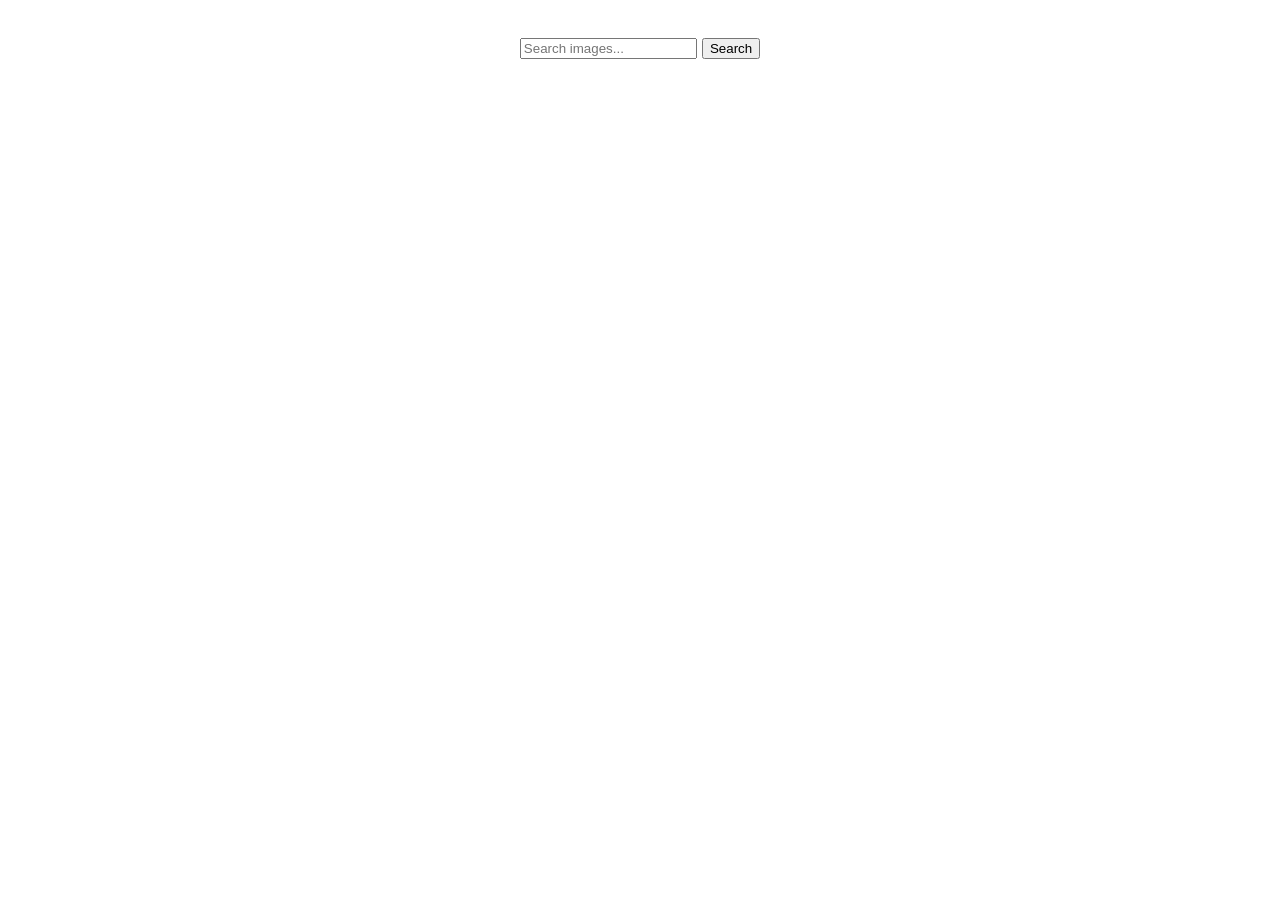
<file: src/index.html>
<!doctype html>
<html lang="en">
  <head>
    <meta charset="UTF-8" />
    <link rel="icon" type="image/svg+xml" href="/favicon.svg" />
    <meta name="viewport" content="width=device-width, initial-scale=1.0" />
    <title>Vanilla App Template</title>
    <link rel="stylesheet" href="./css/styles.css" />
  </head>
  <body>
    <form class="form">
      <label>
        <input
          type="text"
          name="search-text"
          placeholder="Search images..."
          required
        />
      </label>
      <button type="submit">Search</button>
    </form>
    <div class="container">
      <span class="loader js-loader"></span>
      <ul class="gallery"></ul>
    </div>
    <script type="module" src="./main.js"></script>
  </body>
</html>
</file>
<file: src/css/styles.css>
/**
  |============================
  | include css partials with
  | default @import url()
  |============================
*/
/* Common styles */
@import url('./reset.css');
@import url('./base.css');

@import url('./gallery.css');
@import url('./form.css');
@import url('./container.css');
@import url('./loader.css');
</file>
